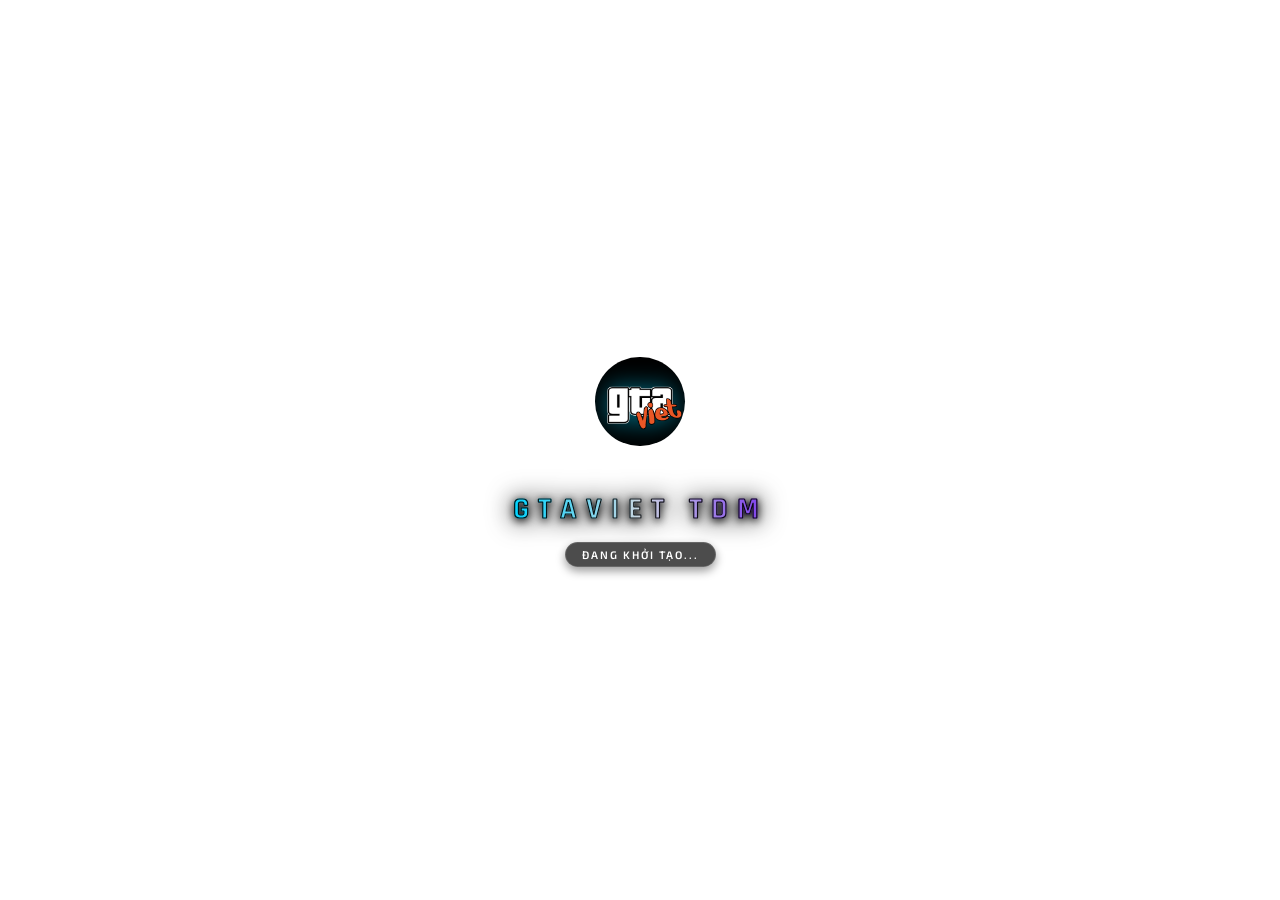
<file: web/index.html>
<!DOCTYPE html>
<html lang="vi">
<head>
<meta charset="UTF-8">
<meta name="viewport" content="width=device-width, initial-scale=1.0">
<title>ARIZONA – Trình Khởi Chạy</title>
<link href="https://fonts.googleapis.com/css2?family=Rajdhani:wght@400;600;700&family=Exo+2:wght@300;400;600;700;900&display=swap" rel="stylesheet">
<link rel="stylesheet" href="css/style.css">
<link rel="icon" href="assets/favicon.ico">
</head>
<body>

<!-- ═══ BOOT ═══ -->
<div id="boot">
  <div class="boot-wrap">
    <div class="boot-ring-wrap">
      <svg class="boot-svg" viewBox="0 0 100 100">
        <defs>
          <linearGradient id="bootGrad" x1="0%" y1="0%" x2="100%" y2="100%">
            <stop offset="0%" stop-color="#7c3aed"/>
            <stop offset="100%" stop-color="#00d4ff"/>
          </linearGradient>
        </defs>
        <circle class="r-deco" cx="50" cy="50" r="47"/>
        <circle class="r-bg"   cx="50" cy="50" r="40"/>
        <!-- Spinning group wraps the progress arc for continuous rotation -->
        <g class="r-spin-group">
          <circle class="r-prog" id="r-prog" cx="50" cy="50" r="40"/>
        </g>
      </svg>
      <div class="boot-logo-inner"><img src="assets/logo.png" alt="GTA Viet Logo"></div>
    </div>
    <div class="boot-title">GTAViet TDM</div>
    <div class="boot-status" id="boot-status">Đang khởi tạo…</div>
  </div>
</div>

<!-- ═══ LAUNCHER ═══ -->
<div id="launcher">
  <div class="lbg"></div>

  <!-- TITLEBAR -->
  <div class="titlebar">
    <div class="tb-left">
      <!-- Hai Pill độc lập -->
      <div class="tb-logo-group">
        <div class="tb-logo-icon"><img src="assets/logo.png" alt="Logo"></div>
        <div class="tb-sep"></div>
        <div class="tb-tabs">
          <div class="tb-tab active">GTAViet</div>
          <div class="tb-tab">Tin tức</div>
          <div class="tb-tab">Cập nhật <span class="tb-badge">Mới</span></div>
          <div class="tb-tab">···</div>
        </div>
      </div>
      <div class="tb-user">
        <div class="tb-user-av" id="avatarLetter">D</div>
        <input type="text" id="usernameInput" value=""
               placeholder="Tên nhân vật" maxlength="24"
               autocomplete="off" spellcheck="false"/>
        <div class="name-error" id="nameError"></div>
      </div>
    </div>
  </div>

  <!-- WINDOW BUTTONS & THEME SETTINGS -->
  <div class="tb-ctrl">
    <!-- Nút Setting có dropdown bảng chọn theme -->
    <div class="wbtn" title="Cài đặt" id="btnSettings">
      <svg viewBox="0 0 24 24" fill="none" stroke="currentColor" stroke-width="2" stroke-linecap="round" stroke-linejoin="round">
        <circle cx="12" cy="12" r="3"/>
        <path d="M19.4 15a1.65 1.65 0 0 0 .33 1.82l.06.06a2 2 0 0 1-2.83 2.83l-.06-.06a1.65 1.65 0 0 0-1.82-.33 1.65 1.65 0 0 0-1 1.51V21a2 2 0 0 1-4 0v-.09A1.65 1.65 0 0 0 9 19.4a1.65 1.65 0 0 0-1.82.33l-.06.06a2 2 0 0 1-2.83-2.83l.06-.06A1.65 1.65 0 0 0 4.68 15a1.65 1.65 0 0 0-1.51-1H3a2 2 0 0 1 0-4h.09A1.65 1.65 0 0 0 4.6 9a1.65 1.65 0 0 0-.33-1.82l-.06-.06a2 2 0 0 1 2.83-2.83l.06.06A1.65 1.65 0 0 0 9 4.68a1.65 1.65 0 0 0 1-1.51V3a2 2 0 0 1 4 0v.09a1.65 1.65 0 0 0 1 1.51 1.65 1.65 0 0 0 1.82-.33l.06-.06a2 2 0 0 1 2.83 2.83l-.06.06A1.65 1.65 0 0 0 19.4 9a1.65 1.65 0 0 0 1.51 1H21a2 2 0 0 1 0 4h-.09a1.65 1.65 0 0 0-1.51 1z"/>
      </svg>
      <!-- Popup Cài đặt Theme + Resolution -->
      <div class="custom-popup" id="settingsPopup">
        <div class="popup-separator">Giao diện</div>
        <div class="popup-item" data-theme="dark">
          <svg viewBox="0 0 24 24" fill="none" stroke="currentColor" stroke-width="2" stroke-linecap="round" stroke-linejoin="round"><path d="M21 12.79A9 9 0 1 1 11.21 3 7 7 0 0 0 21 12.79z"></path></svg>
          Tối
        </div>
        <div class="popup-item" data-theme="light">
          <svg viewBox="0 0 24 24" fill="none" stroke="currentColor" stroke-width="2" stroke-linecap="round" stroke-linejoin="round"><circle cx="12" cy="12" r="5"></circle><line x1="12" y1="1" x2="12" y2="3"></line><line x1="12" y1="21" x2="12" y2="23"></line><line x1="4.22" y1="4.22" x2="5.64" y2="5.64"></line><line x1="18.36" y1="18.36" x2="19.78" y2="19.78"></line><line x1="1" y1="12" x2="3" y2="12"></line><line x1="21" y1="12" x2="23" y2="12"></line><line x1="4.22" y1="19.78" x2="5.64" y2="18.36"></line><line x1="18.36" y1="5.64" x2="19.78" y2="4.22"></line></svg>
          Sáng
        </div>
        <div class="popup-separator">Độ phân giải</div>
        <div class="popup-item" data-res="800x600">
          <svg viewBox="0 0 24 24" fill="none" stroke="currentColor" stroke-width="2" stroke-linecap="round" stroke-linejoin="round"><rect x="2" y="3" width="20" height="14" rx="2"/><line x1="8" y1="21" x2="16" y2="21"/><line x1="12" y1="17" x2="12" y2="21"/></svg>
          800 × 600 (4:3)
        </div>
        <div class="popup-item active-res" data-res="1280x720">
          <svg viewBox="0 0 24 24" fill="none" stroke="currentColor" stroke-width="2" stroke-linecap="round" stroke-linejoin="round"><rect x="2" y="3" width="20" height="14" rx="2"/><line x1="8" y1="21" x2="16" y2="21"/><line x1="12" y1="17" x2="12" y2="21"/></svg>
          1280 × 720 (16:9)
        </div>
      </div>
    </div>
    <button class="wbtn" title="Thu nhỏ" id="btnMin">
      <svg viewBox="0 0 24 24" fill="none" stroke="currentColor" stroke-width="2.5" stroke-linecap="round">
        <line x1="5" y1="12" x2="19" y2="12"/>
      </svg>
    </button>
    <button class="wbtn close" title="Đóng" id="btnClose">
      <svg viewBox="0 0 24 24" fill="none" stroke="currentColor" stroke-width="2.5" stroke-linecap="round">
        <line x1="18" y1="6" x2="6" y2="18"/>
        <line x1="6" y1="6" x2="18" y2="18"/>
      </svg>
    </button>
  </div>

  <!-- MAIN HERO -->
  <div class="lmain">
    <div class="hero">
      <div class="hero-bg">
        <img class="hero-bg-img" id="heroBgImg" src="assets/Background.png" alt="Background">
      </div>

      <!-- Character art removed -->

      <!-- HERO CONTENT -->
      <div class="hero-content">
        <div class="online-badge ain d1" id="onlineBadge"><div class="odot"></div><span id="onlineText">Trực tuyến: --/--</span></div>
        <div class="hero-title ain d2">GTAViet</div>
        <div class="hero-sub ain d3">Máy chủ nhập vai · GTA SA:MP</div>
        <div class="socials ain d4">
          <div class="sbtn" id="btnTrangChu"><div class="sdot"></div>Trang chủ</div>
          <div class="sbtn icon-only" id="btnYoutubeChannel" title="YouTube"><img src="assets/youtube.png" alt="YouTube"></div>
          <div class="sbtn icon-only" id="btnVK" title="VK"><img src="assets/VK.png" alt="VK"></div>
          <div class="sbtn icon-only" id="btnIG" title="Instagram"><img src="assets/instagram.png" alt="Instagram"></div>
          <div class="sbtn icon-only" id="btnTelegram" title="Telegram"><img src="assets/telegram.png" alt="Telegram"></div>
          <div class="sbtn icon-only" id="btnDiscord" title="Discord"><img src="assets/discord.png" alt="Discord"></div>
        </div>
        <div class="news-section ain d5">
          <div class="news-slider" id="newsSlider">
            <div class="nc" data-slide="0" id="newsCard0">
              <div class="nth">
                <iframe class="news-video" id="newsFrame0" title="News 1" loading="lazy" referrerpolicy="no-referrer-when-downgrade" allow="accelerometer; autoplay; clipboard-write; encrypted-media; gyroscope; picture-in-picture; web-share" allowfullscreen></iframe>
                <svg viewBox="0 0 200 110" fill="none"><rect width="200" height="110" fill="url(#ns1)"/>
                  <text x="100" y="64" text-anchor="middle" font-size="40">🎃</text>
                  <defs><linearGradient id="ns1" x1="0" y1="0" x2="200" y2="110" gradientUnits="userSpaceOnUse">
                    <stop stop-color="#1a0533"/><stop offset="1" stop-color="#3d1a00"/>
                  </linearGradient></defs></svg>
                <div class="nlbl" id="newsLabel0">Tin tức 1</div>
              </div>
            </div>
            <div class="nc" data-slide="0" id="newsCard1">
              <div class="nth">
                <iframe class="news-video" id="newsFrame1" title="News 2" loading="lazy" referrerpolicy="no-referrer-when-downgrade" allow="accelerometer; autoplay; clipboard-write; encrypted-media; gyroscope; picture-in-picture; web-share" allowfullscreen></iframe>
                <svg viewBox="0 0 200 110" fill="none">
                  <rect width="200" height="110" fill="url(#ns2)" />
                  <text x="100" y="64" text-anchor="middle" font-size="40">🔥</text>
                  <defs>
                    <linearGradient id="ns2" x1="0" y1="0" x2="200" y2="110" gradientUnits="userSpaceOnUse">
                      <stop stop-color="#0d1a2e" />
                      <stop offset="1" stop-color="#2d0a3e" />
                    </linearGradient>
                  </defs>
                </svg>
                <div class="nlbl" id="newsLabel1">Tin tức 2</div>
              </div>
            </div>
            <div class="nc" data-slide="1" style="display:none" id="newsCard2">
              <div class="nth">
                <iframe class="news-video" id="newsFrame2" title="News 3" loading="lazy" referrerpolicy="no-referrer-when-downgrade" allow="accelerometer; autoplay; clipboard-write; encrypted-media; gyroscope; picture-in-picture; web-share" allowfullscreen></iframe>
                <svg viewBox="0 0 200 110" fill="none">
                  <rect width="200" height="110" fill="url(#ns3)" />
                  <text x="100" y="64" text-anchor="middle" font-size="40">⚔️</text>
                  <defs>
                    <linearGradient id="ns3" x1="0" y1="0" x2="200" y2="110" gradientUnits="userSpaceOnUse">
                      <stop stop-color="#0a200a" />
                      <stop offset="1" stop-color="#1a3a1a" />
                    </linearGradient>
                  </defs>
                </svg>
                <div class="nlbl" id="newsLabel2">Tin tức 3</div>
              </div>
            </div>
            <div class="nc" data-slide="1" style="display:none" id="newsCard3">
              <div class="nth">
                <iframe class="news-video" id="newsFrame3" title="News 4" loading="lazy" referrerpolicy="no-referrer-when-downgrade" allow="accelerometer; autoplay; clipboard-write; encrypted-media; gyroscope; picture-in-picture; web-share" allowfullscreen></iframe>
                <svg viewBox="0 0 200 110" fill="none">
                  <rect width="200" height="110" fill="url(#ns4)" />
                  <text x="100" y="64" text-anchor="middle" font-size="40">🏎️</text>
                  <defs>
                    <linearGradient id="ns4" x1="0" y1="0" x2="200" y2="110" gradientUnits="userSpaceOnUse">
                      <stop stop-color="#0a1a2e" />
                      <stop offset="1" stop-color="#0d2a1e" />
                    </linearGradient>
                  </defs>
                </svg>
                <div class="nlbl" id="newsLabel3">Tin tức 4</div>
              </div>
            </div>
            <div class="nc" data-slide="2" style="display:none" id="newsCard4">
              <div class="nth">
                <iframe class="news-video" id="newsFrame4" title="News 5" loading="lazy" referrerpolicy="no-referrer-when-downgrade" allow="accelerometer; autoplay; clipboard-write; encrypted-media; gyroscope; picture-in-picture; web-share" allowfullscreen></iframe>
                <svg viewBox="0 0 200 110" fill="none">
                  <rect width="200" height="110" fill="url(#ns5)" />
                  <text x="100" y="64" text-anchor="middle" font-size="40">🌆</text>
                  <defs>
                    <linearGradient id="ns5" x1="0" y1="0" x2="200" y2="110" gradientUnits="userSpaceOnUse">
                      <stop stop-color="#1a1a0a" />
                      <stop offset="1" stop-color="#2e1a0d" />
                    </linearGradient>
                  </defs>
                </svg>
                <div class="nlbl" id="newsLabel4">Tin tức 5</div>
              </div>
            </div>
            <div class="nc" data-slide="2" style="display:none" id="newsCard5">
              <div class="nth">
                <iframe class="news-video" id="newsFrame5" title="News 6" loading="lazy" referrerpolicy="no-referrer-when-downgrade" allow="accelerometer; autoplay; clipboard-write; encrypted-media; gyroscope; picture-in-picture; web-share" allowfullscreen></iframe>
                <svg viewBox="0 0 200 110" fill="none">
                  <rect width="200" height="110" fill="url(#ns6)" />
                  <text x="100" y="64" text-anchor="middle" font-size="40">🎉</text>
                  <defs>
                    <linearGradient id="ns6" x1="0" y1="0" x2="200" y2="110" gradientUnits="userSpaceOnUse">
                      <stop stop-color="#2a0a2a" />
                      <stop offset="1" stop-color="#0a0a2e" />
                    </linearGradient>
                  </defs>
                </svg>
                <div class="nlbl" id="newsLabel5">Tin tức 6</div>
              </div>
            </div>
          </div>
          <div class="news-dots" id="newsDots">
            <button class="dot-btn active" data-slide="0"></button>
            <button class="dot-btn" data-slide="1"></button>
            <button class="dot-btn" data-slide="2"></button>
          </div>
        </div>
      </div><!-- /hero-content -->

      <!-- BOTTOM BAR -->
      <div class="hero-bottom-bar ain d6">

        <!-- LEFT: loading -->
        <div class="bot-loading">
          <div class="load-top-row">
            <div class="load-pct-big" id="load-pct">0%</div>
            <div class="load-stage" id="loadStage">Đang kiểm tra thư mục game</div>
          </div>
          <div class="load-filepath" id="loadPathText">Chuẩn bị…</div>
          <div class="load-bar-row">
            <div class="load-track"><div class="load-fill" id="load-bar"></div></div>
            <div class="load-sizes" id="loadSizes">0 MB / 0 MB</div>
          </div>
        </div>

        <!-- RIGHT: holiday + play group -->
        <div class="bot-right">
          <div class="setting-area">
            <div style="display:flex;flex-direction:column;gap:2px">
              <span class="setting-label-title">Cài đặt hiện tại</span>
              <span class="setting-label-value" id="settingLabel">Game mặc định</span>
            </div>
            <div class="wrench-btn" id="wrenchBtn" title="Tùy chọn">
              <svg viewBox="0 0 24 24" fill="none" stroke="currentColor" stroke-width="2" stroke-linecap="round" stroke-linejoin="round">
                <path d="M14.7 6.3a1 1 0 0 0 0 1.4l1.6 1.6a1 1 0 0 0 1.4 0l3.77-3.77a6 6 0 0 1-7.94 7.94l-6.91 6.91a2.12 2.12 0 0 1-3-3l6.91-6.91a6 6 0 0 1 7.94-7.94l-3.76 3.76z"/>
              </svg>
              <div class="custom-popup" id="wrenchPopup">
                <div class="popup-item active-setting" id="pItemReset">
                  <svg viewBox="0 0 24 24" fill="none" stroke="currentColor" stroke-width="2" stroke-linecap="round" stroke-linejoin="round"><polyline points="1 4 1 10 7 10"/><path d="M3.51 15a9 9 0 1 0 .49-4.95"/></svg>
                  Game mặc định
                </div>
                <div class="popup-item" id="pItemCustom">
                  <svg viewBox="0 0 24 24" fill="none" stroke="currentColor" stroke-width="2" stroke-linecap="round" stroke-linejoin="round"><path d="M12 20h9"/><path d="M16.5 3.5a2.121 2.121 0 0 1 3 3L7 19l-4 1 1-4L16.5 3.5z"/></svg>
                  Custom Mod
                </div>
                <div class="popup-item" id="pItemServer">
                  <svg viewBox="0 0 24 24" fill="none" stroke="currentColor" stroke-width="2" stroke-linecap="round" stroke-linejoin="round"><rect x="2" y="2" width="20" height="8" rx="2"/><rect x="2" y="14" width="20" height="8" rx="2"/><line x1="6" y1="6" x2="6.01" y2="6"/><line x1="6" y1="18" x2="6.01" y2="18"/></svg>
                  Server Mod
                </div>
              </div>
            </div>
          </div>
          <div class="play-group">
            <button class="cancelbtn" id="cancelBtn">Hủy</button>
            <button class="playbtn" id="playBtn">Chơi ngay ›</button>
          </div>
        </div>

      </div><!-- /hero-bottom-bar -->

    </div><!-- /hero -->
  </div><!-- /lmain -->
</div><!-- /launcher -->

<script src="js/app.js"></script>
</body>
</html>
</file>
<file: web/css/style.css>
*,*::before,*::after{box-sizing:border-box;margin:0;padding:0}
:root{
  /* Các biến màu sắc mặc định (Theme Tối) */
  --bg:#0d0f14;--accent:#00d4ff;--accent2:#7c3aed;--accent3:#f59e0b;
  --text:#e2e8f0;--muted:#64748b;--border:rgba(255,255,255,0.08);
  --green:#22c55e;--red:#ef4444;
  --panel-bg: rgba(28, 29, 33, 0.95); /* Xám đen cho các panel */
}

/* Các biến màu sắc cho Theme Sáng */
body.light-theme {
  --bg: #eef2f6;
  --text: #0f172a;
  --muted: #475569;
  --border: rgba(0,0,0,0.12);
  --panel-bg: rgba(255, 255, 255, 0.9);
}

html,body{
  width:100%;height:100%;min-width:600px;min-height:400px;
  /* Đảm bảo trong suốt tuyệt đối */
  background:transparent !important; 
  font-family:'Exo 2',sans-serif;color:var(--text);
  overflow:hidden;user-select:none;-webkit-user-select:none;cursor:default;
  transition: background-color 0.3s ease, color 0.3s ease;
}
/* Resolution presets */
body.res-800x600 { width:800px; height:600px; }
body.res-1280x720 { width:1280px; height:720px; }
*{pointer-events:none}
.tb-tab,.wbtn,.nc,.sbtn,
.playbtn,.cancelbtn,.wrench-btn,.dot-btn,
.popup-item,#usernameInput{pointer-events:auto}

/* ═══ BOOT ═══ */
#boot{
  position:fixed;inset:0;
  /* Đảm bảo nền Loading trong suốt */
  background:transparent !important;
  display:flex;flex-direction:column;align-items:center;justify-content:center;
  z-index:9999;transition:opacity 0.6s ease;pointer-events:all;
}
#boot.fade-out{opacity:0;pointer-events:none}
.boot-wrap{
  display:flex;flex-direction:column;align-items:center;
  animation:bootIn 0.55s cubic-bezier(.34,1.56,.64,1) both;
  animation-delay:0.1s;opacity:0;
}
@keyframes bootIn{from{opacity:0;transform:scale(0.3) rotate(-20deg)}to{opacity:1;transform:scale(1) rotate(0)}}
.boot-ring-wrap{
  position:relative;
  width:clamp(90px,13vw,136px);height:clamp(90px,13vw,136px);
}
.boot-svg{
  position:absolute;inset:0;width:100%;height:100%;
  transform:rotate(-90deg);overflow:visible;
}
.r-deco{
  fill:none;stroke:rgba(255,255,255,0.07);stroke-width:1.2;
  stroke-dasharray:3 9;
  animation:spinD 3.5s linear infinite;transform-origin:50% 50%;
}
.r-bg{fill:none;stroke:rgba(255,255,255,0.06);stroke-width:3}
.r-spin-group{
  transform-origin:50px 50px;
  animation:bootSpin 1.6s linear infinite;
}
@keyframes bootSpin{to{transform:rotate(360deg)}}
.r-prog{
  fill:none;stroke:url(#bootGrad);stroke-width:3.6;stroke-linecap:round;
  stroke-dasharray:251.327;stroke-dashoffset:251.327;
  filter:drop-shadow(0 0 5px rgba(0,212,255,0.6));
}
@keyframes spinD{to{transform:rotate(360deg)}}
.boot-logo-inner{
  position:absolute;inset:17%;
  background:#000;
  border-radius:50%;display:flex;align-items:center;justify-content:center;
  overflow:hidden;
}
.boot-logo-inner img{
  width:100%;height:100%;object-fit:contain;
  filter:drop-shadow(0 0 12px rgba(0,212,255,0.5));
}
.boot-title{
  font-family:'Rajdhani',sans-serif;
  font-size:clamp(1.1rem,2.6vw,1.85rem);font-weight:700;
  letter-spacing:clamp(4px,1vw,9px);text-transform:uppercase;
  margin-top:clamp(10px,1.8vw,20px);
  /* Tông màu chữ được làm dịu lại một chút */
  background:linear-gradient(90deg,var(--accent),#cbd5e1,var(--accent2));
  -webkit-background-clip:text;
  background-clip:text;
  -webkit-text-fill-color:transparent;
  /* Thêm viền đen và bóng đổ cực đậm để nổi bật trên nền trắng */
  -webkit-text-stroke: 1.2px rgba(0, 0, 0, 0.9);
  filter: drop-shadow(0 2px 4px rgba(0,0,0,1)) drop-shadow(0 0 12px rgba(0,0,0,0.8));
}
.boot-status{
  margin-top:clamp(8px,1.5vw,14px);
  font-size:clamp(0.54rem,.9vw,0.68rem);letter-spacing:2px;
  color:#fff;text-transform:uppercase;min-height:1em;
  font-weight: 600;
  /* Tạo một khung nền đen mờ (pill/badge) bao quanh chữ */
  background: rgba(0, 0, 0, 0.7);
  padding: 5px 16px;
  border-radius: 50px;
  border: 1px solid rgba(255, 255, 255, 0.15);
  box-shadow: 0 4px 10px rgba(0,0,0,0.4);
  animation:fadeUp 0.4s ease both;animation-delay:0.4s;opacity:0;
}
@keyframes fadeUp{from{opacity:0;transform:translateY(7px)}to{opacity:1;transform:translateY(0)}}

/* ═══ LAUNCHER ═══ */
#launcher{
  position:fixed;inset:0;background:transparent;
  overflow:hidden;opacity:0;pointer-events:none;
}
#launcher.visible{opacity:1;pointer-events:all}
.lbg{
  position:absolute;inset:0;z-index:0;
  background: transparent !important;
  transition: background 0.4s ease;
}

body.light-theme .lbg { background: transparent !important; }

/* ═══ TITLEBAR ═══ */
.titlebar{
  position:absolute;top:0;left:0;z-index:200;
  margin:clamp(14px,2vh,24px) 0 0 clamp(18px,2.5vw,34px);
  width:fit-content;
  background:transparent; 
  border:none; padding:0;
  display:flex;align-items:center;
}
.tb-left{
  display:flex;align-items:center;
  gap:clamp(8px,1.2vw,14px);
  -webkit-app-region:no-drag;
}
.tb-logo-group, .tb-user {
  display:flex;align-items:center;
  background: var(--panel-bg);
  border: 1px solid var(--border);
  border-radius: 10px;
  padding: 6px 14px;
  height: clamp(34px, 4.5vh, 42px);
  transition: all 0.3s ease;
}
.tb-logo-group{ gap:clamp(6px,1vw,12px); }
.tb-user{ gap:clamp(6px,1vw,10px); width:fit-content; position:relative; }
.tb-user:focus-within{border-color:rgba(0,212,255,0.45)}

.tb-logo-icon{
  width:clamp(22px,2.8vw,30px);height:clamp(22px,2.8vw,30px);
  background:transparent;
  border-radius:6px;display:flex;align-items:center;justify-content:center;
  flex-shrink:0;overflow:hidden;
}
.tb-logo-icon img{
  width:100%;height:100%;object-fit:contain;
}
.tb-sep{width:1px;height:18px;background:var(--border);flex-shrink:0}
.tb-tabs{display:flex;align-items:center;gap:2px}
.tb-tab{
  padding:clamp(4px,.5vh,6px) clamp(8px,1vw,12px);
  font-size:clamp(0.7rem,1vw,0.85rem);font-weight:600;letter-spacing:0.4px;
  color:var(--muted);border-radius:6px;cursor:pointer;
  transition:all 0.15s;position:relative;white-space:nowrap;
}
.tb-tab:hover{color:var(--text);background:rgba(0,0,0,0.05)}
body:not(.light-theme) .tb-tab:hover { background:rgba(255,255,255,0.07); }

.tb-tab.active{color:var(--text)}
.tb-tab.active::after{
  content:'';position:absolute;bottom:-1px;left:6px;right:6px;
  height:2px;background:var(--accent);border-radius:99px;
}
.tb-badge{
  display:inline-block;padding:2px 4px;
  background:var(--accent2);color:#fff;
  font-size:0.5rem;font-weight:700;border-radius:4px;
  margin-left:4px;vertical-align:middle;text-transform:uppercase;
}

.tb-user-av{
  width:clamp(20px,2.5vw,26px);height:clamp(20px,2.5vw,26px);
  border-radius:50%;background:linear-gradient(135deg,var(--accent2),var(--accent));
  display:flex;align-items:center;justify-content:center;
  font-size:clamp(0.6rem,1vw,0.8rem);font-weight:700;color:#fff;flex-shrink:0;
}
#usernameInput{
  background:transparent;border:none;outline:none;
  font-family:'Exo 2',sans-serif;
  font-size:clamp(0.75rem,1.1vw,0.9rem);font-weight:600;
  color:var(--text);width:auto;min-width:90px;max-width:160px;
  caret-color:var(--accent);
  user-select:text;-webkit-user-select:text;cursor:text;
}
#usernameInput::placeholder{color:var(--muted)}
.tb-user-name{
  display:flex;
  flex-direction:column;
  align-items:flex-start;
  gap:1px;
}
.name-error{
  position:absolute;
  top:calc(100% + 3px);
  left:calc(clamp(20px,2.5vw,26px) + clamp(6px,1vw,10px));
  font-size:clamp(0.56rem,.85vw,0.68rem);
  color:#ff8b8b;
  min-height:1em;
  letter-spacing:.3px;
  white-space:nowrap;
  pointer-events:none;
}

/* 3 window buttons — fixed top-right corner */
.tb-ctrl{
  position:fixed;
  top:clamp(14px,2vh,24px);
  right:clamp(15px,2vw,28px);
  z-index:300;
  display:flex;gap:clamp(4px,.6vw,8px);align-items:center;
  -webkit-app-region:no-drag;
}
.wbtn{
  width:clamp(28px,3vw,34px);height:clamp(28px,3vw,34px);
  border-radius:8px;border:1px solid var(--border);cursor:pointer;
  display:flex;align-items:center;justify-content:center;
  background:var(--panel-bg);
  transition:all 0.15s;color:var(--muted);
  position: relative; /* Dành cho popup */
}
.wbtn:hover{background:rgba(120,120,120,0.15);color:var(--text);border-color:rgba(120,120,120,0.3)}
.wbtn.close:hover{background:var(--red);color:#fff;border-color:var(--red)}
.wbtn svg{width:clamp(12px,1.6vw,14px);height:clamp(12px,1.6vw,14px)}

/* ═══ MAIN ═══ */
.lmain{position:absolute;inset:0;z-index:10;display:flex;overflow:hidden}

/* ═══ HERO ═══ */
.hero{flex:1;position:relative;overflow:hidden}
.hero-bg{
  position:absolute;inset:0;z-index:0;
  background:transparent;
  transition: background 0.4s ease;
}
.hero-bg-img{
  position:absolute;inset:0;z-index:-1;
  width:100%;height:100%;
  object-fit:cover;
  opacity:0;transition:opacity 0.8s ease;
}
.hero-bg-img.visible{opacity:1}
body.light-theme .hero-bg {
  background:transparent;
}

/* HERO CONTENT */
.hero-content{
  position:absolute;
  top:clamp(44px,7vh,70px); 
  bottom:clamp(80px,14vh,130px); 
  left:0; right:0; z-index:5;
  display:flex;flex-direction:column;
  justify-content:center;
  padding:0 0 0 clamp(16px,2.5vw,42px);
}
.online-badge{
  display:inline-flex;align-items:center;gap:6px;
  padding:clamp(3px,.5vh,5px) clamp(9px,1.4vw,14px);
  border-radius:99px;background:rgba(34,197,94,0.15);
  border:1px solid rgba(34,197,94,0.3);
  font-size:clamp(0.58rem,.98vw,0.74rem);font-weight:700;letter-spacing:1px;
  color:var(--green);margin-bottom:clamp(7px,1.2vh,13px);
  text-transform:uppercase;width:fit-content;
}
.odot{
  width:6px;height:6px;border-radius:50%;background:var(--green);
  animation:pulse 1.5s ease-in-out infinite;
}
@keyframes pulse{0%,100%{opacity:1;transform:scale(1)}50%{opacity:.45;transform:scale(.7)}}
.hero-title{
  font-family:'Rajdhani',sans-serif;
  font-size:clamp(1.6rem,4.5vw,4.2rem);font-weight:700;
  line-height:1;letter-spacing:clamp(2px,.5vw,5px);text-transform:uppercase;
  color:#fff;
  text-shadow:2px 2px 8px rgba(0,0,0,0.9), 0 0 40px rgba(0,0,0,0.6), 0 0 80px rgba(124,58,237,0.4);
  margin-bottom:clamp(2px,.3vh,5px);
  transition: color 0.3s ease, text-shadow 0.3s ease;
}
body.light-theme .hero-title { text-shadow: 1px 1px 4px rgba(0,0,0,0.15); color: #0f172a; }

.hero-sub{
  font-size:clamp(0.58rem,.98vw,0.78rem);letter-spacing:clamp(2px,.5vw,4px);
  text-transform:uppercase;
  color:#cbd5e1;
  text-shadow:1px 1px 6px rgba(0,0,0,0.85), 0 0 20px rgba(0,0,0,0.5);
  margin-bottom:clamp(12px,2vh,22px);
}
body.light-theme .hero-sub { color: #334155; text-shadow:1px 1px 3px rgba(0,0,0,0.1); }
.socials{
  display:flex;align-items:center;gap:clamp(4px,.6vw,7px);
  margin-bottom:clamp(14px,2.2vh,26px);flex-wrap:wrap;
}
.sbtn{
  height:clamp(26px,3.8vh,34px);border-radius:7px;
  background:rgba(0,0,0,0.45);border:1px solid rgba(255,255,255,0.15);
  display:flex;align-items:center;justify-content:center;
  cursor:pointer;color:#e2e8f0;transition:all 0.15s;
  font-size:clamp(0.6rem,1vw,0.76rem);padding:0 clamp(8px,1.2vw,12px);gap:5px;
  backdrop-filter:blur(4px);
}
body.light-theme .sbtn { background:rgba(255,255,255,0.6); border-color:rgba(0,0,0,0.1); color:#334155; }
.sbtn:hover{background:rgba(0,0,0,0.6);color:#fff;border-color:rgba(255,255,255,0.3)}
body.light-theme .sbtn:hover { background:rgba(255,255,255,0.8); color:#0f172a; }
.sbtn img{width:16px;height:16px;object-fit:contain;display:block}
.sbtn.icon-only{
  width:clamp(26px,3.8vh,34px);
  padding:0;
}
.sbtn.icon-only img{
  width:72%;
  height:72%;
  object-fit:contain;
}
.sbtn.disabled{opacity:.45;cursor:not-allowed;filter:grayscale(1)}
.sdot{width:6px;height:6px;border-radius:50%;background:var(--green)}

/* ═══ NEWS ═══ */
.news-section{
  display:flex;flex-direction:column;gap:clamp(8px,1.2vh,12px);
}
body.light-theme .news-section { background:transparent; }
.news-slider{display:flex;gap:clamp(12px,1.8vw,20px);overflow:hidden}
.nc{
  width:clamp(150px,22vw,270px);border-radius:10px;overflow:hidden;
  cursor:pointer;border:1px solid var(--border);
  transition:transform 0.2s,border-color 0.2s;flex-shrink:0;
}
.nc:hover{transform:translateY(-3px);border-color:var(--accent)}
.nc.disabled{opacity:.6;filter:grayscale(.35)}
.nth{
  height:clamp(90px,16vh,170px);
  position:relative;
  display:flex;
  align-items:center;
  justify-content:center;
  overflow:hidden;
}
.nth svg{
  width:100%;
  height:100%
}
.news-video{
  position:absolute;
  inset:0;
  width:100%;
  height:100%;
  border:0;
  object-fit:cover;
  pointer-events:none;
}
.nlbl{
  position:absolute;
  bottom:0;
  left:0;
  right:0;
  padding:clamp(6px,1vh,10px) clamp(8px,1.2vw,12px);
  background:linear-gradient(to top, rgba(0, 0, 0, .92), transparent);
  color: #fff;
  font-size:clamp(0.64rem,1.02vw,0.8rem);
  font-weight:600;
  line-height:1.3;
}
.news-dots{display:flex;gap:7px;align-items:center;margin-top:2px}
.dot-btn{
  width:7px;height:7px;border-radius:50%;
  background:rgba(120,120,120,0.3);border:none;cursor:pointer;
  transition:all 0.25s;padding:0;
}
.dot-btn.active{width:22px;border-radius:4px;background:var(--accent)}

/* ═══════════════════════════════════════════════════════════
   BOTTOM BAR 
═══════════════════════════════════════════════════════════ */
.hero-bottom-bar{
  position:absolute;z-index:20;
  bottom:0;left:0;right:0;
  min-height:clamp(60px,11vh,100px);
  display:flex;align-items:center;
  justify-content:flex-start;
  padding:clamp(8px,1.5vh,16px) clamp(14px,2vw,32px);
  background:transparent;
  transition: background 0.3s ease;
}
body.light-theme .hero-bottom-bar { background:transparent; }

/* LEFT loading */
.bot-loading{
  flex:0 0 auto; 
  width: clamp(220px, 30vw, 380px);
  display:flex;flex-direction:column;gap:clamp(3px,.5vh,6px);
  background: var(--panel-bg);
  border:1px solid var(--border);
  border-radius:10px;
  backdrop-filter:blur(8px);
  padding:clamp(8px,1.2vh,14px) clamp(10px,1.6vw,18px);
  transition: all 0.3s ease;
}
.load-top-row{display:flex;align-items:baseline;gap:clamp(8px,1.2vw,14px)}
.load-pct-big{
  font-family:'Rajdhani',sans-serif;font-weight:700;
  font-size:clamp(1.6rem,4vw,2.8rem);line-height:1;
  color:var(--accent);letter-spacing:1px;flex-shrink:0;
}
.load-stage{
  font-size:clamp(0.6rem,.94vw,0.74rem);font-weight:700;letter-spacing:2px;
  text-transform:uppercase;color:var(--muted);
}
.load-filepath{
  font-size:clamp(0.58rem,.9vw,0.7rem);color:var(--muted);
  white-space:nowrap;overflow:hidden;text-overflow:ellipsis;
  font-family:'Exo 2',monospace;letter-spacing:.5px;
}
.load-filepath .char{
  display:inline-block;
  color:var(--muted);
  animation:charHop .42s ease forwards;
}
@keyframes charHop{
  0%{transform:translateY(7px);opacity:.45;color:var(--muted)}
  50%{transform:translateY(-5px);opacity:1;color:#fff}
  100%{transform:translateY(0);opacity:1;color:var(--muted)}
}
.load-bar-row{display:flex;align-items:center;gap:clamp(8px,1.2vw,12px)}
.load-track{
  flex:1;height:clamp(5px,.85vh,8px);border-radius:99px;
  background:rgba(120,120,120,0.15);overflow:hidden;
}
.load-fill{
  height:100%;width:0%;
  background:linear-gradient(90deg,var(--accent2),var(--accent));
  border-radius:99px;box-shadow:0 0 8px var(--accent);
  transition:width 0.25s ease;
}
.load-sizes{
  font-size:clamp(0.58rem,.9vw,0.7rem);color:var(--muted);
  white-space:nowrap;font-family:'Rajdhani',sans-serif;font-weight:600;letter-spacing:.5px;
  flex-shrink:0;
}
.load-sizes b{color:var(--text)}

.bot-spacer{ display:none; }

/* RIGHT: holiday card + play group */
.bot-right{
  display:flex;align-items:center;
  gap:clamp(10px,1.5vw,18px);
  flex-shrink:0;
  margin-left: clamp(16px, 2vw, 30px);
}

/* Setting Selection Box */
.setting-area{
  display:flex;align-items:center;gap:clamp(8px,1.2vw,14px);
  padding:clamp(10px,1.6vh,16px) clamp(14px,2.2vw,22px);
  background: var(--panel-bg);
  border:1px solid var(--border);
  border-radius:11px;backdrop-filter:blur(8px);position:relative;
  transition: all 0.3s ease;
}
.setting-label-title{
  font-size:clamp(0.58rem,.9vw,0.68rem);color:var(--muted);
  text-transform:uppercase;letter-spacing:1.5px;font-weight:600;
}
.setting-label-value{
  font-size:clamp(0.78rem,1.2vw,0.95rem);font-weight:700;color:var(--accent);
  letter-spacing:0.5px;
}
.wrench-btn{
  width:clamp(28px,3.6vw,36px);height:clamp(28px,3.6vw,36px);
  border-radius:7px;border:1px solid var(--border);
  background:rgba(120,120,120,0.06);cursor:pointer;
  display:flex;align-items:center;justify-content:center;
  color:var(--muted);transition:all .15s;position:relative;
}
.wrench-btn:hover{background:rgba(120,120,120,0.15);color:var(--text)}
.wrench-btn svg{width:clamp(12px,1.5vw,16px);height:clamp(12px,1.5vw,16px)}

/* POPUP CHUNG */
.custom-popup{
  position:absolute;bottom:calc(100% + 8px);right:0;
  min-width:clamp(156px,19vw,210px);
  background: var(--panel-bg); border:1px solid var(--border);
  border-radius:10px;box-shadow:0 8px 32px rgba(0,0,0,.3);
  overflow:hidden;z-index:400;display:none;
  animation:popIn .14s ease both;
  flex-direction:column;
}
.wbtn .custom-popup { bottom: auto; top: calc(100% + 8px); }
.custom-popup.open{display:flex}

@keyframes popIn{from{opacity:0;transform:translateY(5px) scale(.96)}to{opacity:1;transform:none}}
.popup-item{
  display:flex;align-items:center;gap:clamp(7px,1vw,10px);
  padding:clamp(8px,1.3vh,12px) clamp(12px,1.6vw,16px);
  font-size:clamp(0.66rem,.98vw,0.82rem);font-weight:600;color:var(--muted);
  cursor:pointer;transition:all .14s;border-bottom:1px solid var(--border);
}
.popup-item:last-child{border-bottom:none}
.popup-item:hover{background:rgba(120,120,120,.1);color:var(--text)}
.popup-item.active-setting{color:var(--accent);background:rgba(0,212,255,0.08);border-left:3px solid var(--accent)}
.popup-item svg{width:clamp(12px,1.4vw,15px);height:clamp(12px,1.4vw,15px);flex-shrink:0}

/* Play group */
.play-group{
  display:flex;flex-direction:column;align-items:stretch;gap:clamp(4px,.6vh,6px);
  margin-right: clamp(10px, 1.5vw, 30px);
}
.cancelbtn{
  padding:0 clamp(12px,1.8vw,22px);height:clamp(30px,4vh,36px);
  background:transparent;border:1px solid rgba(239,68,68,0.32);border-radius:7px;
  font-family:'Rajdhani',sans-serif;font-size:clamp(0.68rem,1.02vw,0.86rem);
  font-weight:700;letter-spacing:1.5px;text-transform:uppercase;
  color:var(--red);cursor:pointer;transition:all .2s;display:none;
}
.cancelbtn.show{display:block}
.cancelbtn:hover{background:rgba(239,68,68,.1);border-color:var(--red)}
.playbtn{
  padding:0 clamp(20px,3.5vw,48px);height:clamp(38px,6vh,56px);
  background:linear-gradient(90deg,#00b8d9,#00d4ff);border:none;border-radius:10px;
  font-family:'Rajdhani',sans-serif;font-size:clamp(0.82rem,1.3vw,1.1rem);
  font-weight:700;letter-spacing:2px;text-transform:uppercase;color:#000;
  cursor:pointer;box-shadow:0 4px 24px rgba(0,212,255,.32);transition:all .2s;
}
.playbtn:hover{background:linear-gradient(90deg,#00d4ff,#7c3aed);color:#fff;
  box-shadow:0 4px 30px rgba(124,58,237,.55);transform:translateY(-1px)}
.playbtn:active{transform:translateY(0)}
.playbtn:disabled{
  opacity:.55;
  cursor:not-allowed;
  filter:grayscale(.15);
  box-shadow:none;
}

/* entrance */
.ain{animation:ain .45s ease both}
@keyframes ain{from{opacity:0;transform:translateY(12px)}to{opacity:1;transform:translateY(0)}}
.d1{animation-delay:.04s}.d2{animation-delay:.1s}.d3{animation-delay:.17s}
.d4{animation-delay:.24s}.d5{animation-delay:.31s}.d6{animation-delay:.38s}

/* ═══ Popup section separator ═══ */
.popup-separator{
  padding:clamp(4px,.6vh,7px) clamp(12px,1.6vw,16px);
  font-size:clamp(0.52rem,.78vw,0.62rem);font-weight:700;
  letter-spacing:1.5px;text-transform:uppercase;
  color:var(--muted);opacity:0.7;
  border-bottom:1px solid var(--border);
  pointer-events:none;
}
.popup-item.active-res{color:var(--accent);background:rgba(0,212,255,0.08);border-left:3px solid var(--accent)}

/* ═══ RESPONSIVE: 800x600 compact ═══ */
@media (max-height:620px){
  .hero-content{top:38px;bottom:70px;padding-left:14px}
  .hero-title{font-size:clamp(1.4rem,4vw,2.4rem)}
  .hero-sub{font-size:clamp(0.5rem,.85vw,0.65rem);margin-bottom:8px}
  .online-badge{font-size:0.55rem;padding:2px 8px;margin-bottom:5px}
  .socials{margin-bottom:8px;gap:3px}
  .sbtn{height:24px;font-size:0.55rem;padding:0 6px}
  .nc{width:clamp(120px,20vw,200px)}
  .nlbl{font-size:0.58rem;padding:4px 6px}
  .hero-bottom-bar{min-height:60px;padding:6px 12px}
  .bot-loading{width:clamp(180px,28vw,280px);padding:6px 10px}
  .load-pct-big{font-size:clamp(1.2rem,3vw,1.8rem)}
  .load-stage{font-size:0.55rem}
  .load-filepath{font-size:0.52rem}
  .load-sizes{font-size:0.52rem}
  .playbtn{height:36px;padding:0 18px;font-size:0.78rem}
  .cancelbtn{height:26px;font-size:0.6rem}
  .setting-area{padding:6px 10px}
  .setting-label-title{font-size:0.5rem}
  .setting-label-value{font-size:0.7rem}
  .wrench-btn{width:28px;height:28px}
  .titlebar{margin:8px 0 0 12px}
  .tb-logo-group,.tb-user{height:30px;padding:4px 10px}
  .tb-tab{padding:3px 6px;font-size:0.65rem}
  .tb-ctrl{top:8px;right:10px}
  .wbtn{width:26px;height:26px}
  .news-dots{margin-top:1px}
  .dot-btn{width:5px;height:5px}
  .dot-btn.active{width:16px}
  .play-group{margin-right:8px}
  .bot-right{margin-left:8px;gap:6px}
}
</file>
